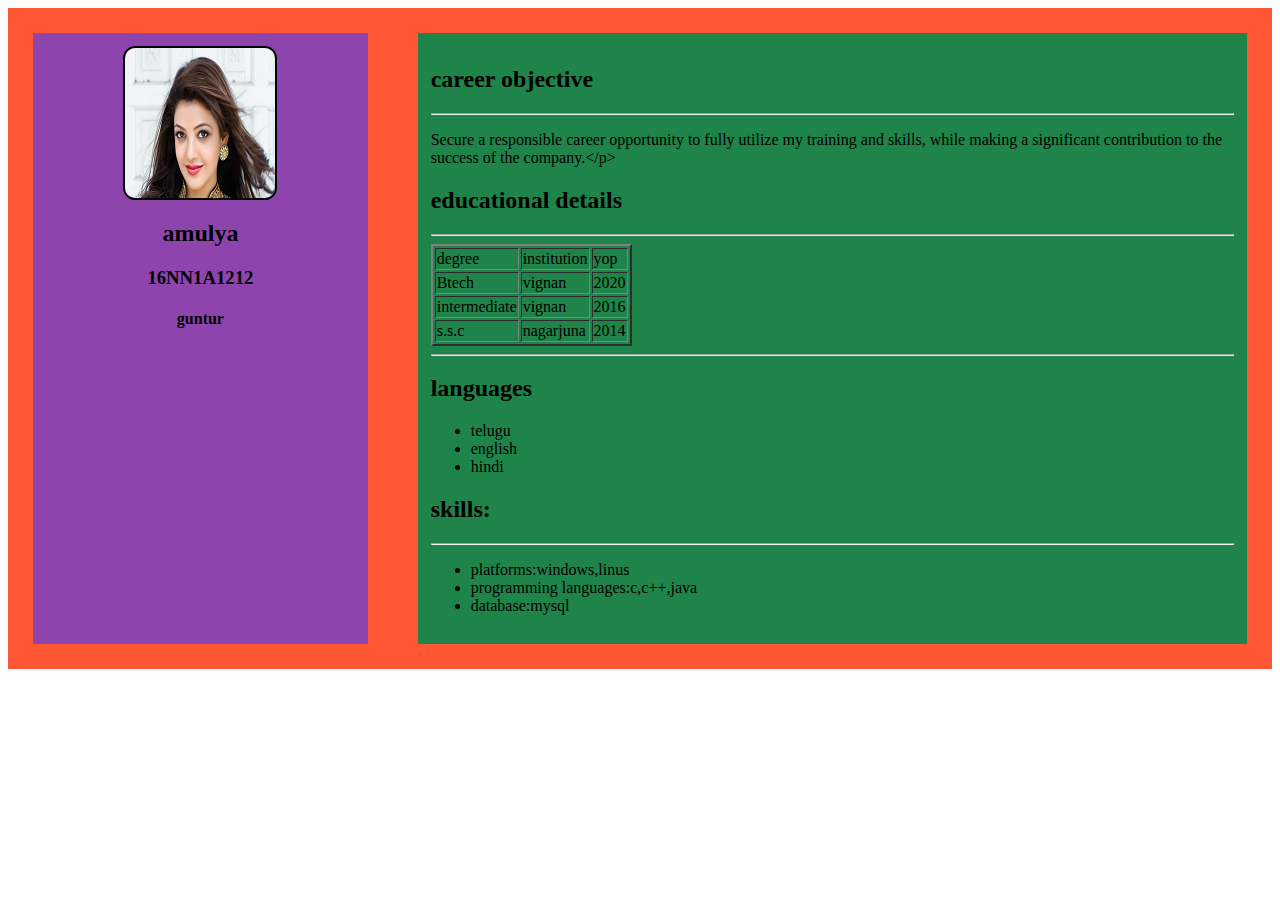
<file: index.html>
<!DOCTYPE html>
<html>
<head>
	<title></title>
	<link rel="stylesheet" type="text/css" href="main.css">
     <meta name="viewport" content="width=device-width,initial-scale=1.0">

</head>
<body>
<div class="main">
	<div class="left">
	
	</div>
	<div class="right">
	
	</div>
</div>
<script type="text/javascript" src="main.js"></script>
</body>
</html>
</file>
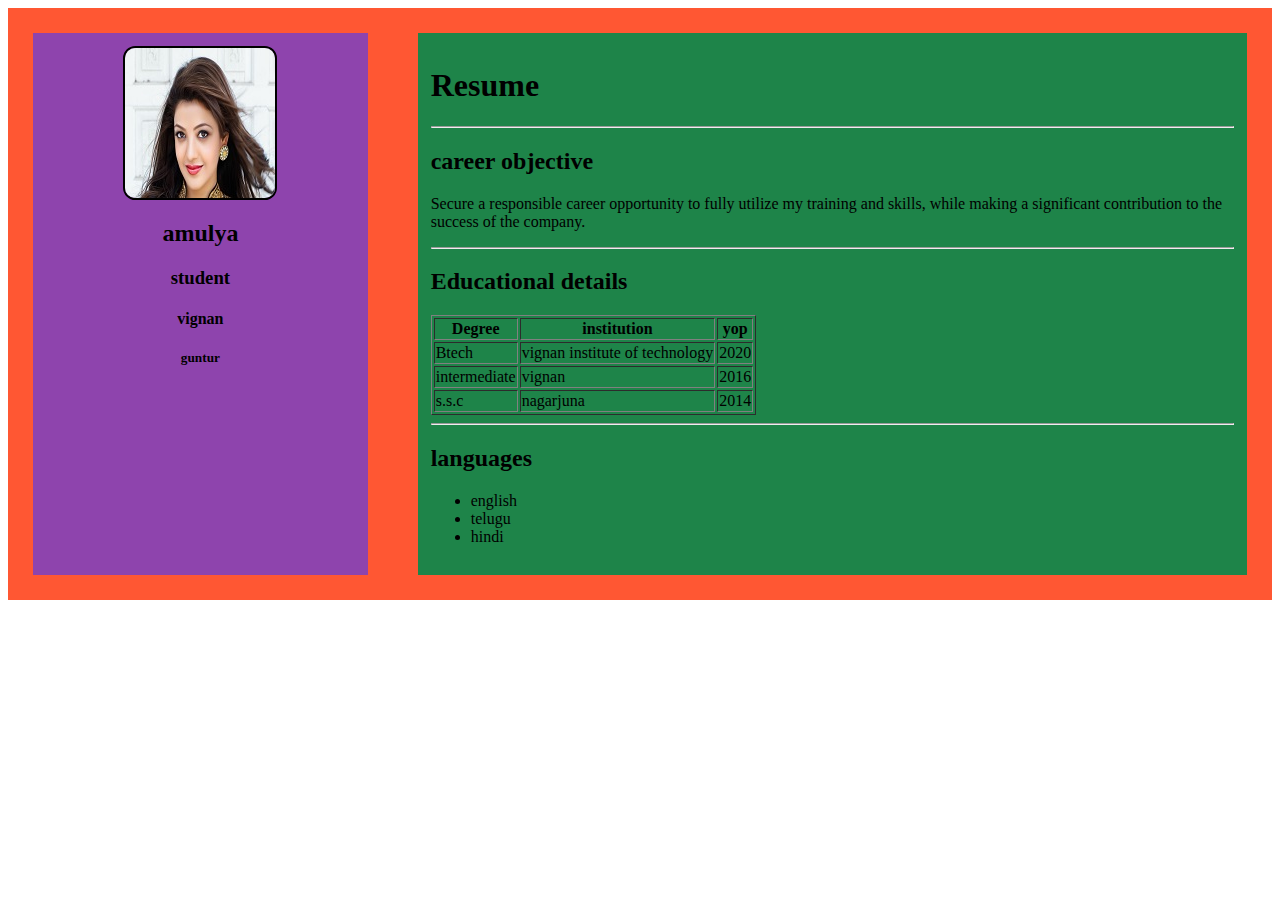
<file: main.html>
<!DOCTYPE html>
<html>
<head>
	<title></title>
	<link rel="stylesheet" type="text/css" href="main.css">
     <meta name="viewport" content="width=device-width,initial-scale=1.0">
     
</head>
<body>
<div class="main">
	<div class="left">
	<img src="kajal.jpg">
	<h2>amulya</h2>
	<h3>student</h3>
	<h4>vignan</h4>
	<h5>guntur</h5>	
	</div>
	<div class="right">
	<h1>Resume</h1>
	<hr>
	<h2>career objective</h2>
	<p>Secure a responsible career opportunity to fully utilize my training and skills, while making a significant contribution to the success of the company.</p>
	<hr>
	<h2>Educational details</h2>
	<table border="1">
		<tr>
			<th>Degree</th>
			<th>institution</th>
			<th>yop</th>
		</tr>
		<tr>
			<td>Btech</td>
			<td>vignan institute of technology</td>
			<td>2020</td>
		</tr>
		<tr>
			<td>intermediate</td>
			<td>vignan</td>
			<td>2016</td>
		</tr>
		<tr>
			<td>s.s.c</td>
			<td>nagarjuna</td>
			<td>2014</td>
		</tr>
	</table>
	<hr>
	<h2>languages</h2>
	<ul>
		<li>english</li>
		<li>telugu</li>
		<li>hindi</li>
	</ul>
	</div>
</div>
</body>
</html>
</file>
<file: main.css>
.main{
	background: #FF5733;
	display: flex;
	justify-content: center;
	width: 100%;
	height:auto;
}
.left{
	background: #8E44AD;
	width: 25%;
	text-align: center;
	height:auto;
	margin:2%;
	padding:1%;
}
.right{
	background: #1E8449;
	width: 65%;
	margin: 2%;
	padding:1%;
	height:auto;


}
img{
display: block;
margin-left: auto;
margin-right: auto;
border-radius: 8%;
border: 2px solid #000;
}
@media only screen  and (max-width: 480px){
        .main{
		background: #FF5733;
		display:flex;
		flex-direction: column;
		width:100%;
		height: auto;
	}
	.left{
		background: #8E44AD;
		width: 90%;
		text-align: center;
		height: auto;
		margin:2%;
		padding:1%;
	}
	.right{
		background: #1E8449;
		width: 90%;
		margin: 2%;
		padding: 1%;
		height: auto;
	}
	img{
		display: block;
		margin-left: auto;
		margin-right: auto;
        border-radius: 8%;
        border:2px solid #000;
	}

}
@media only screen and (min-width:481px) and (max-width: 780px){
	.main{
		background: #FF5733;
		display: flex;
		justify-content:row;
		width: 100%;
		height: auto;

	}
	.left{
		background: #ddd;
		width: 45%;
		text-align:center;
		height: auto;
		margin:2%;
		padding: 1%;

	}
	.right{
		background: #FF5533;
		width: 45%;
		margin: 2%;
		padding: 1%;
		height:auto;
	}
	img{
		display: block;
		margin-left: auto;
		margin-right: auto;
		border-radius: 8%;
		border: 2px solid #000;
	}
}
</file>
